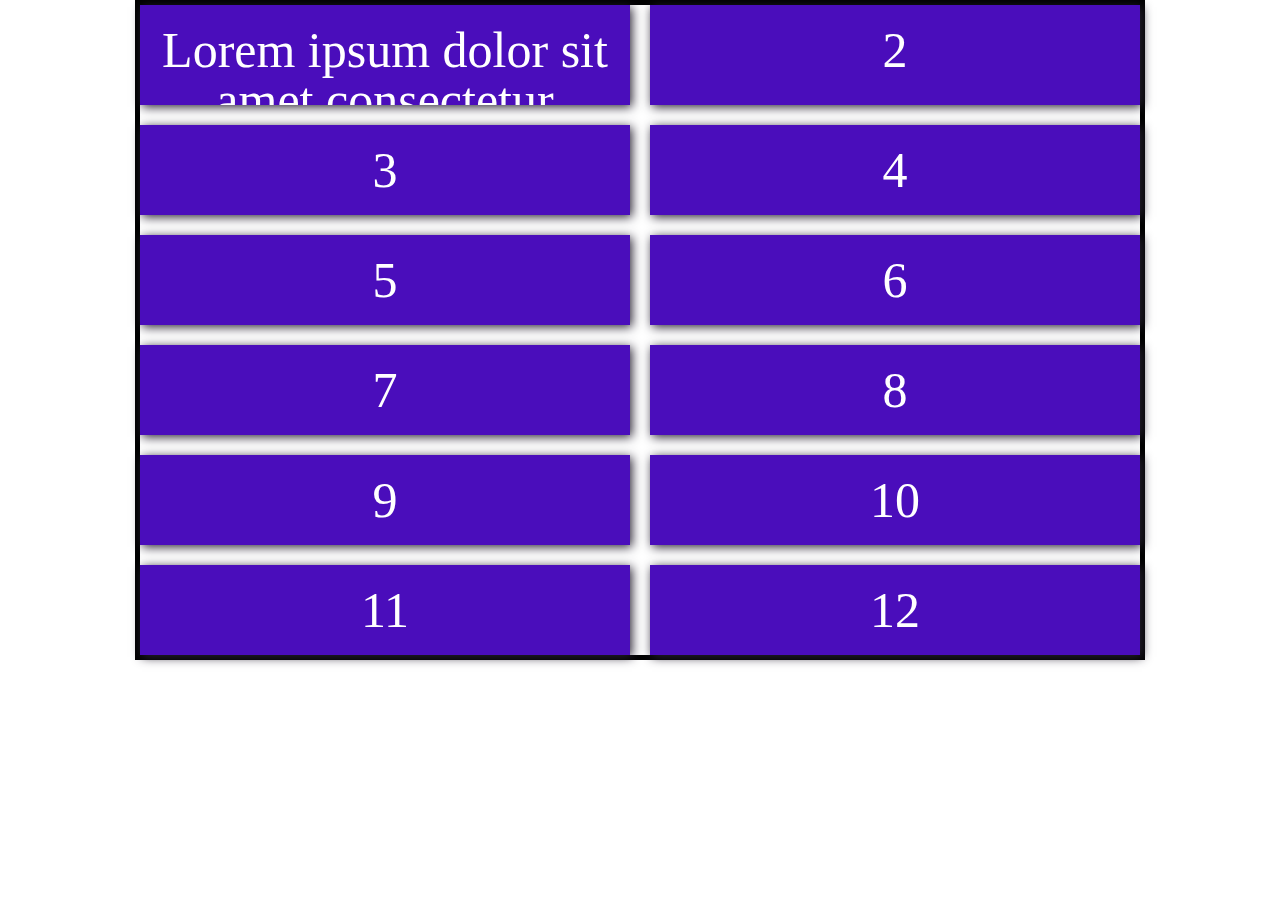
<file: css-grid/index.html>
<!DOCTYPE html>
<html lang="es">

<head>
    <meta charset="UTF-8">
    <meta http-equiv="X-UA-Compatible" content="IE=edge">
    <meta name="viewport" content="width=device-width, initial-scale=1.0">
    <link rel="stylesheet" href="css/style.css">
    <link rel="stylesheet" href="css/grid.css">
    <title>css GRID</title>

</head>

<body>

    <div class="container-grid">
        <div>Lorem ipsum dolor sit amet consectetur adipisicing elit. Modi, culpa.</div>
        <div>2</div>
        <div>3</div>
        <div>4</div>
        <div>5</div>
        <div>6</div>
        <div>7</div>
        <div>8</div>
        <div>9</div>
        <div>10</div>
        <div>11</div>
        <div>12</div>
    </div>
</body>

</html>
</file>
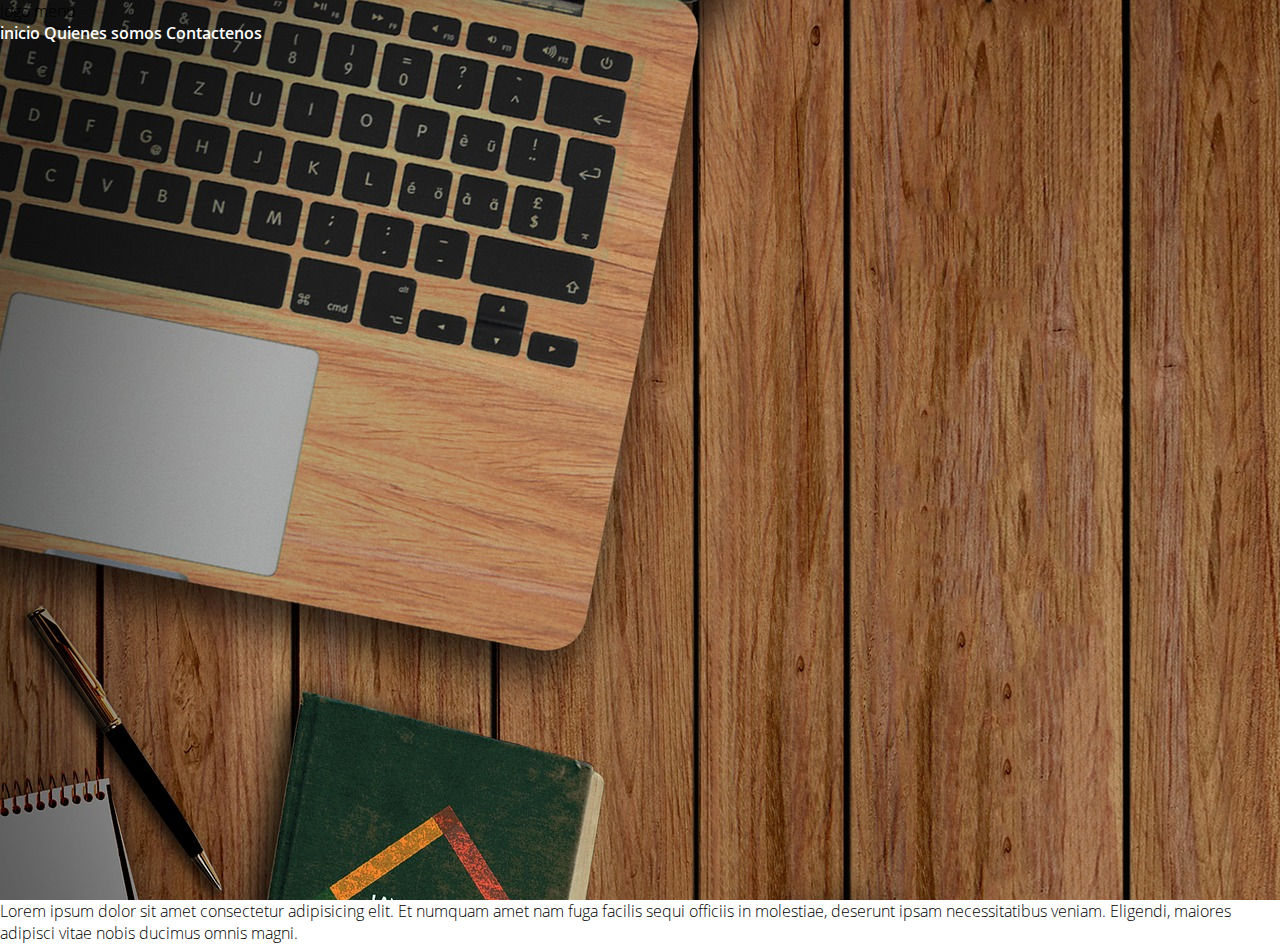
<file: menu/menu-desplegable.html>
<!DOCTYPE html>
<html lang="es">
<head>
    <meta charset="UTF-8">
    <meta http-equiv="X-UA-Compatible" content="IE=edge">
    <meta name="viewport" content="width=device-width, initial-scale=1.0">
    <link rel="stylesheet" href="css/style.css">
    <title>Mi primera pagina</title>
</head>
<body>
   <header>
       <section class="container-menu">
           <div class="logo-menu">logo menu </div>
           <nav class="menu">
               <a href="">inicio</a>
               <a href="">Quienes somos</a>
               <a href="">Contactenos</a>
           </nav>
       </section>
   </header>
   <main>
       <p>Lorem ipsum dolor sit amet consectetur adipisicing elit. Et numquam amet nam fuga facilis sequi officiis in molestiae, deserunt ipsam necessitatibus veniam. Eligendi, maiores adipisci vitae nobis ducimus omnis magni.</p>
   </main>
   <footer>

   </footer>
</body>
</html>
</file>
<file: css-grid/css/style.css>
* {
    margin: 0;
    padding: 0;
    text-decoration: none;
}

.container-grid{
    width: 90%;
    max-width: 1000px;
    margin: auto;
    border: 5px solid #000;
    font-size: 50px;
    line-height: 50px;
    text-align: center;
}
.container-grid > div{
    background: rgb(74, 13, 187);
    padding: 20px;
    display: block;
    box-shadow: 2px 2px 10px rgb(39, 33, 49);
    color: #fff;
}
</file>
<file: css-grid/css/grid.css>
.container-grid {
    display: grid;
    grid-template-columns: minmax(100px, 1fr) 1fr;
    grid-template-rows: minmax(50px, 100px);
    gap: 20px;
    
    
}
.container-grid div{overflow: scroll;}

::-webkit-scrollbar{
    width: 10px;
    background-color: #F5F5F5;
}
::-webkit-scrollbar-track{
    -webkit-box-shadow: inset 0 0 6px rgba(0,0,0,0.3);
    background-color: #F5F5F5;
}
::-webkit-scrollbar-thumb{
    background-color: #F90; 
    background-image: -webkit-linear-gradient(90deg,rgba(255, 255, 255, .2) 25%,transparent 25%,transparent 50%,rgba(255, 255, 255, .2) 50%,rgba(255, 255, 255, .2) 75%,transparent 75%,transparent)
}
</file>
<file: menu/css/style.css>
@font-face {
    font-family: open-ligth;
    src: url(../font-family/OpenSans-Light.ttf);
   
    
}
@font-face {
    font-family: semi-bold;
    src: url(../font-family/OpenSans-SemiBold.ttf); 
}
*{
    padding: 0;
    margin: 0;
    box-sizing: border-box;
    font-family: open-ligth;
   
}

body{
   
}
header{
    background: url(../images/background.jpg) no-repeat fixed;
    width: 100vw;
    height: 100vh;
}
header .container-menu{display: flexbox;}
header .container-menu .logo-menu{}
header .container-menu .logo-menu{}
nav.menu {}
nav.menu a{
    font-family: semi-bold;
    color: #ffff;
    text-decoration: none;
    
}
</file>
